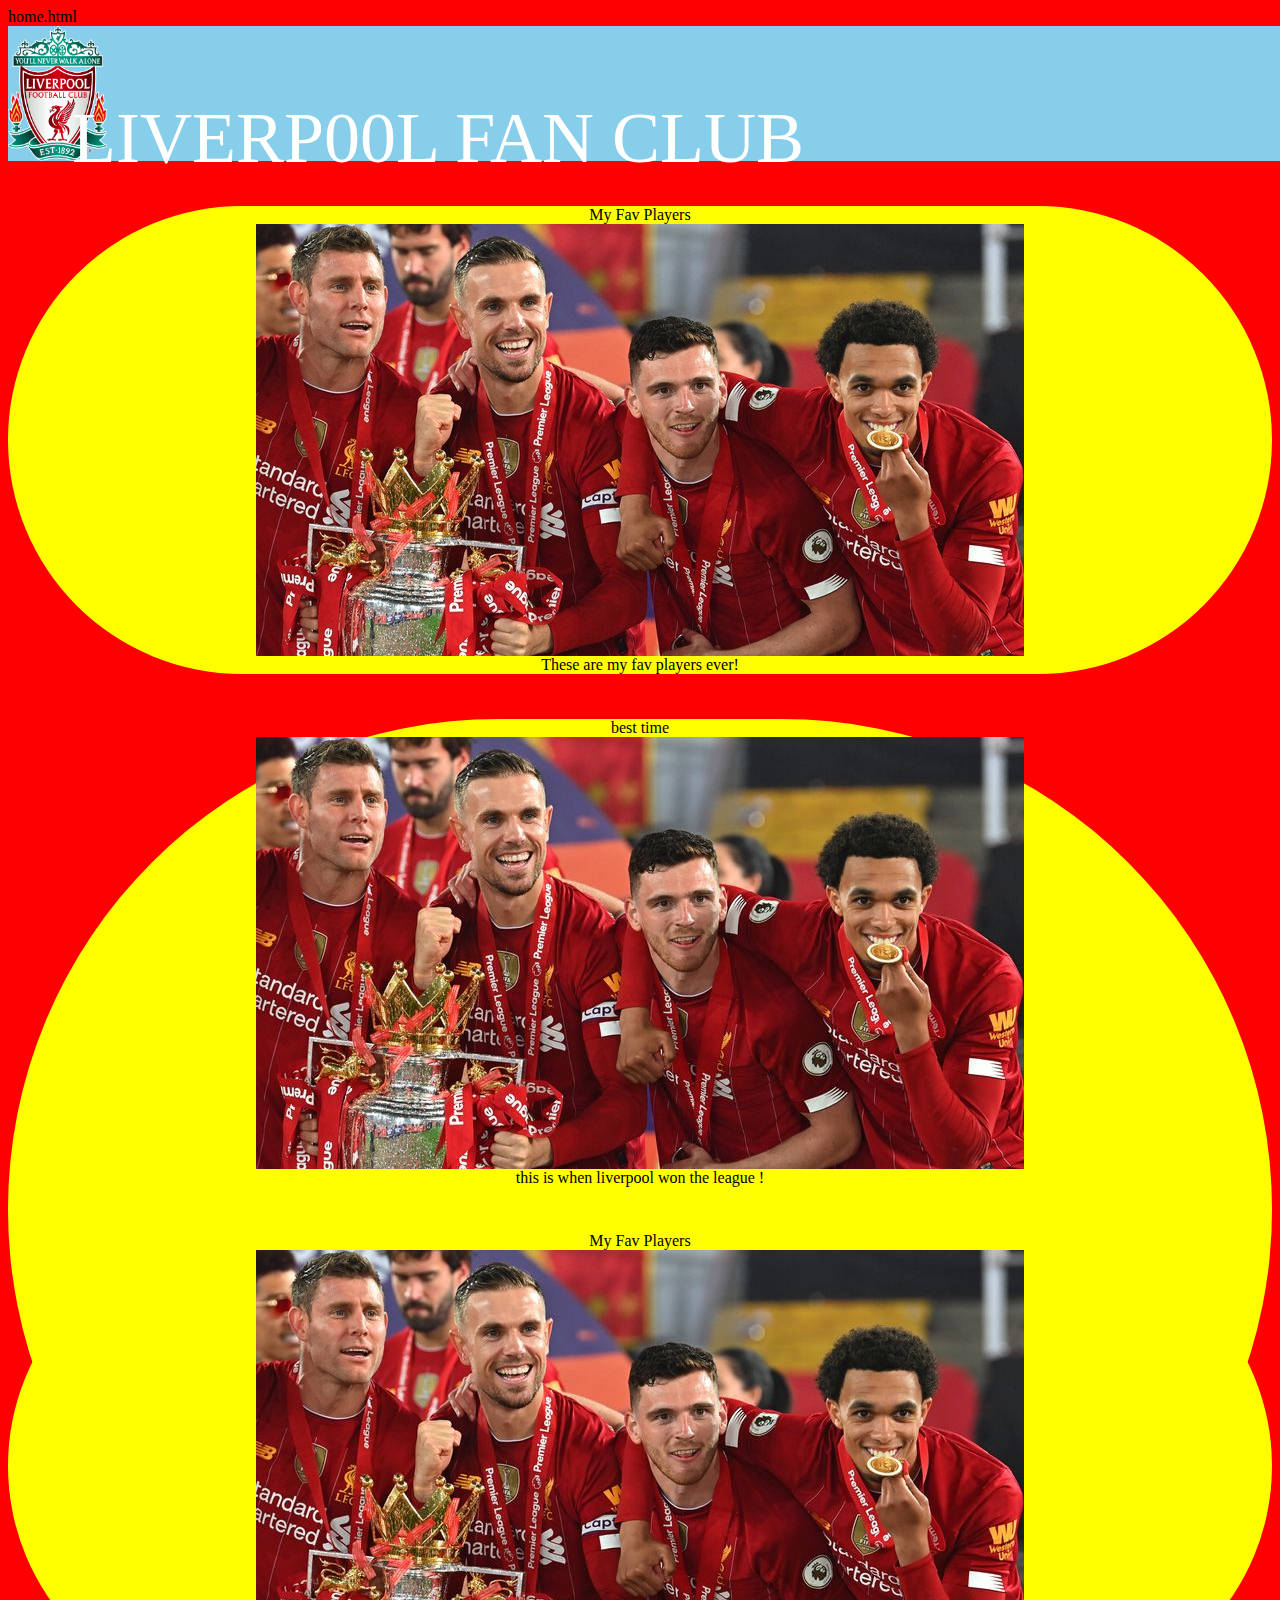
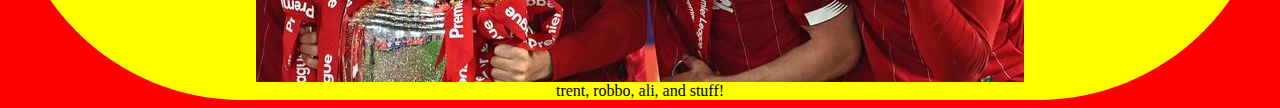
<file: index.html>
home.html
<!DOCTYPE html>
<html>
<head>
<title>ello</title>
<link rel='stylesheet' href='style.css'>
</head>
<body class="root">
	<div class="head">
		<img src="Liverpool_FC.svg.png" id="logo">
		<div id="title">LIVERP00L FAN CLUB</div>
	</div>
	<div class="main"></div>
        <div class='bubble'>
            <div class='bubble-title'> My Fav Players </div>
            <img src='skysports-jordan-henderson_5048084.jpeg'>
            <div class='text'> These are my fav players ever! </div>
       </div>
         <div class='bubble'>
            <div class='bubble-title'> best time </div>
            <img src='skysports-jordan-henderson_5048084.jpeg'>
            <div class='text'> this is when liverpool won the league ! </div>
  <div class='bubble'>
            <div class='bubble-title'> My Fav Players </div>
            <img src='skysports-jordan-henderson_5048084.jpeg'>
            <div class='text'> trent, robbo, ali, and stuff! </div>
        </div>

</div>
        </div>
</body>
</html>
</file>
<file: style.css>
.head { 
	width: 100vw;
	height: 15vh;
	background-color: skyblue;
}
#logo {
height: 100%;


}

#title {
	font-size: 72px;
	color: white;
margin-top: -5%;
margin-left: 5%;

}

.root {
	background-color: red;
}


.bubble {
text-align: center;
margin-top: 5vh;
	border-radius: 75vw;
	background-color: yellow;
} 


.bubble-image {
	height: 70%;
}
</file>
